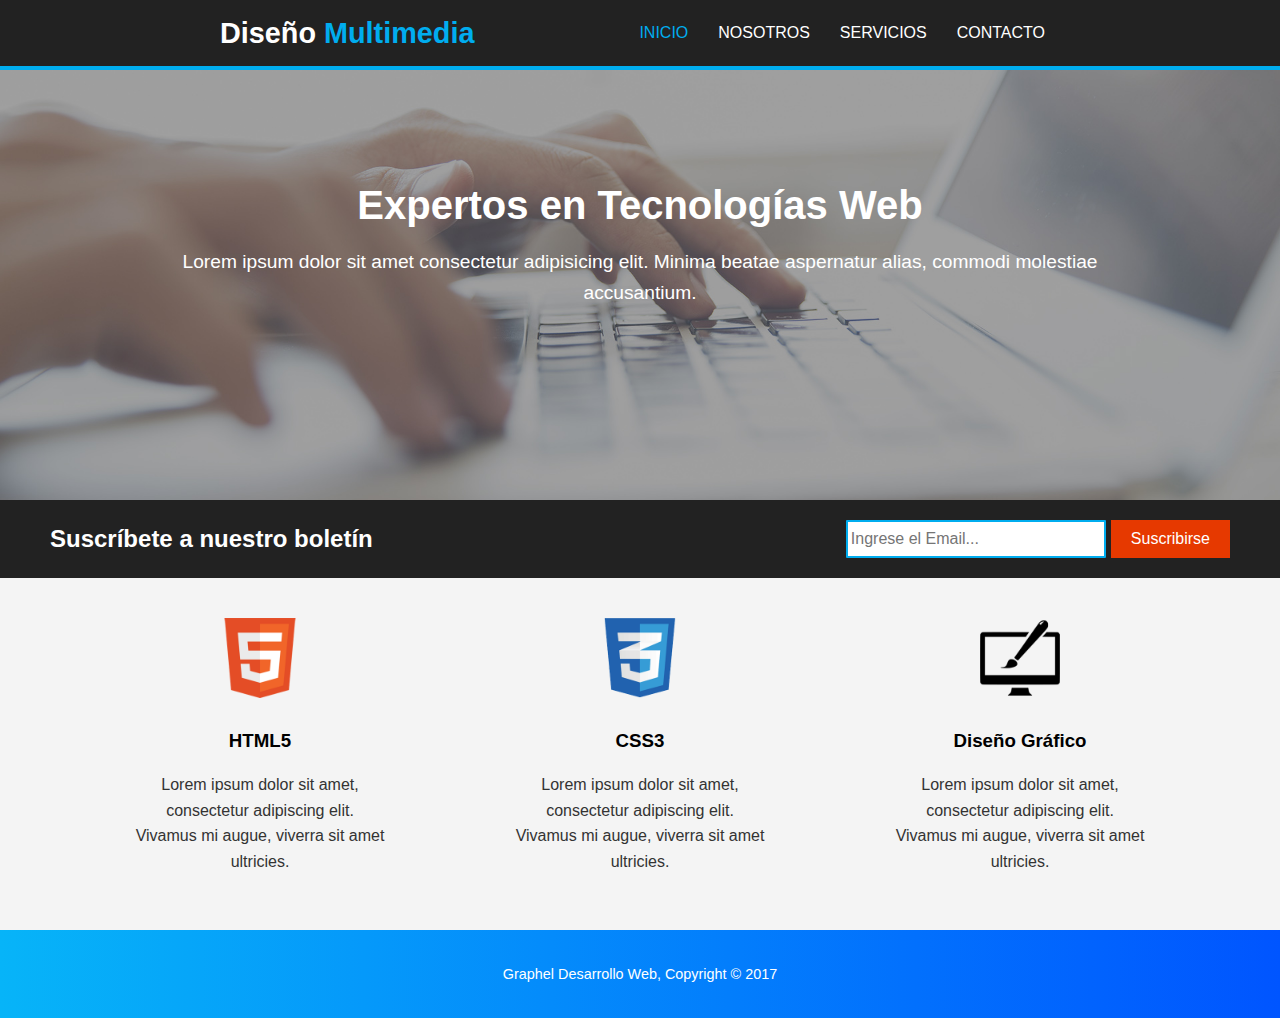
<file: index.html>
<!DOCTYPE html>
<html lang="es">
<head>
  <meta charset="UTF-8">
  <meta name="viewport" content="width=device-width, initial-scale=1.0">
  <title>Diseño Multimedia</title>
  <link rel="stylesheet" href="styles.css">
</head>
<body>
  <header>
    <div class="nav-bar">
      <div class="logo">Diseño <span>Multimedia</span></div>
      <nav>
        <ul>
          <li><a href="index.html" class="azul" >INICIO</a></li>
          <li><a href="Templates/nosotros.html">NOSOTROS</a></li>
          <li><a href="Templates/servicios.html">SERVICIOS</a></li>
          <li><a href="Templates/contacto.html">CONTACTO</a></li>
        </ul>
      </nav>
    </div>
    <div class="hero">
      <h1>Expertos en Tecnologías Web</h1>
      <p>Lorem ipsum dolor sit amet consectetur adipisicing elit. Minima beatae aspernatur alias, commodi molestiae <br> accusantium.</p>
    </div>
  </header>
  <main>
    <section class="newsletter">
      <h2>Suscríbete a nuestro boletín</h2>
      <form>
        <input type="email" placeholder="Ingrese el Email..." required>
        <button type="submit">Suscribirse</button>
      </form>
    </section>
    <section class="services">
      <div class="service">
        <img src="img/logo_html.png" alt="HTML5">
        <h3>HTML5</h3>
        <p>Lorem ipsum dolor sit amet, consectetur adipiscing elit. Vivamus mi augue, viverra sit amet ultricies.</p>
      </div>
      <div class="service">
        <img src="img/logo_css.png" alt="CSS3">
        <h3>CSS3</h3>
        <p>Lorem ipsum dolor sit amet, consectetur adipiscing elit. Vivamus mi augue, viverra sit amet ultricies.</p>
      </div>
      <div class="service">
        <img src="img/logo_brush.png" alt="Diseño Gráfico">
        <h3>Diseño Gráfico</h3>
        <p>Lorem ipsum dolor sit amet, consectetur adipiscing elit. Vivamus mi augue, viverra sit amet ultricies.</p>
      </div>
    </section>
  </main>
  <footer>
    <p>Graphel Desarrollo Web, Copyright © 2017</p>
  </footer>
</body>
</html>
</file>
<file: styles.css>
body {
    margin: 0;
    font-family: 'Arial', sans-serif;
    line-height: 1.6;
    color: #333;
    background: rgb(247, 247, 247);
}

header {
    background: url('img/cabecera.jpg') no-repeat center center/cover;
    color: white;
    height: 500px;
    position: relative;
}

.nav-bar {
    display: flex;
    justify-content: space-between;
    align-items: center;
    padding: 10px 220px;
    background: #222;
    border-bottom: 4px solid #00adef;
}

.nav-bar .logo {
    font-size: 1.8em;
    font-weight: bold;
    color: white;
    text-decoration: none;
}

.nav-bar .logo span {
    color: #00adef;
}

.nav-bar ul {
    list-style: none;
    display: flex;
    margin: 0;
    padding: 0;
}

.nav-bar ul li {
    margin: 0 15px;
}

.nav-bar ul li a {
    text-decoration: none;
    color: white;
    font-size: 1em;
    position: relative;
}

.nav-bar ul li a.azul {
    color: #00adef;
}

.nav-bar ul li a::after {
    content: "";
    position: absolute;
    left: 0;
    bottom: -6px;
    width: 100%;
    height: 2px;
    background: white;
    border-radius: 5px;
    transform: scaleX(0);
    transition: transform 0.5s ease;
}

.nav-bar ul li a:hover::after {
    transform: scaleX(1);
}

.hero {
    text-align: center;
    position: absolute;
    top: 50%;
    left: 50%;
    transform: translate(-50%, -50%);
    width: 100%;
}

.hero h1 {
    font-size: 2.5em;
    margin: 0;
}

.hero p {
    margin-top: 10px;
    font-size: 1.2em;
}

.newsletter {
    background: #222;
    color: white;
    padding: 20px 50px;
    display: flex;
    justify-content: space-between;
    align-items: center;
    gap: 20px;
}

.newsletter h2 {
    margin: 0;
    font-size: 24px;
}

.newsletter form {
    display: flex;
    gap: 5px;
}

.newsletter input[type="email"] {
    padding: 3px;
    border: 2px solid #00adef;
    border-radius: 1px;
    width: 250px;
    font-size: 1em;
    outline: none;
}

.newsletter button {
    padding: 10px 20px;
    background: #e63900;
    border: none;
    color: white;
    font-size: 1em;
    cursor: pointer;
    transition: background 0.3s ease;
}

.newsletter button:hover {
    background: #ff4500;
}

.services {
    display: flex;
    justify-content: space-evenly;
    padding: 40px 20px;
    background: #f4f4f4;
    text-align: center;
}

.service {
    flex: 1;
    max-width: 250px;
    margin: 0 15px;
}

.service img {
    width: 80px;
    margin-bottom: 10px;
}

.service h3 {
    margin: 10px 0;
    color: black;
    font-family: Arial, Helvetica, sans-serif;
}

.main-content {
    padding: 20px 0;
    margin-left: 200px;
}

.about {
    width: 65%;
}

.about .gris {
    width: 90%;
    background-color: #333;
    color: #fff;
    padding: 35px;
}

.what-we-do {
    position: absolute;
    background: #3d3d3d;
    color: white;
    width: 20%;
    padding: 14px;
    right: 125px;
    top: 170px;
}

.laptop {
    width: 63.80%;
}

.form-contenedor {
    margin-left: 10%;
    width: 58%;
}

.form-contenedor h2 {
    margin-bottom: 10px;
}

.form-contenedor form {
    display: flex;
    flex-direction: column;
}

.form-contenedor input,
.form-contenedor textarea {
    padding: 10px;
    margin-bottom: 10px;
    border: 1px solid #222;
    font-size: 14px;
}

.form-contenedor textarea {
    height: 100px;
    resize: none;
}

.form-contenedor button {
    padding: 10px;
    background: #f25423;
    color: #fff;
    border: none;
    cursor: pointer;
    margin-bottom: 125px;
}

.form-contenedor button:hover {
    opacity: 0.9;
}

.p {
    margin-left: 220px;
    font-size: 24px;
}

.list {
    background: rgb(228, 227, 227);
    border: 1px solid rgb(172, 171, 171);
    color: black;
    border-radius: 2px;
    width: 53%;
    height: 200px;
    margin: 8px 12px;
    padding: 15px;
    margin-left: 175px;
    list-style: none;
}

.cuadro {
    position: absolute;
    background: #3d3d3d;
    color: white;
    width: 20%;
    padding: 14px;
    right: 110px;
    top: 170px;
}

.map {
    position: absolute;
    width: 21.78%;
    padding: 10px 14px;
    right: 96px;
    top: 430px;
}

footer {
    margin: 0;
    text-align: center;
    padding: 18px;
    background: linear-gradient(90deg, #07b4f8, rgb(0, 85, 255));
    color: white;
    font-size: 0.9em;
}
</file>
